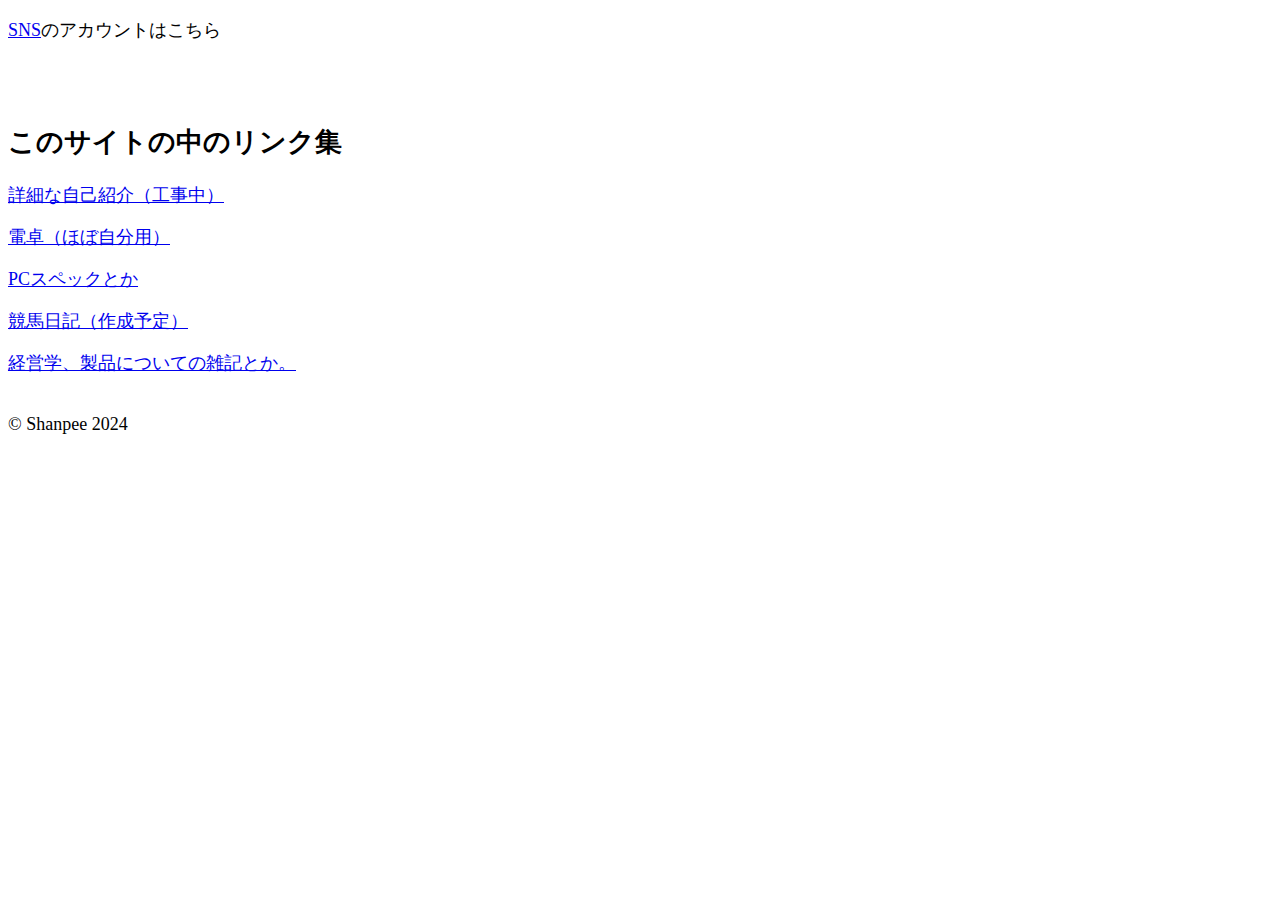
<file: index.html>
<!DOCTYPE html>
<head>
<!-- Google tag (gtag.js) -->
<script async src="https://www.googletagmanager.com/gtag/js?id=G-NHMRYTP1DC"></script>
<script>
  window.dataLayer = window.dataLayer || [];
  function gtag(){dataLayer.push(arguments);}
  gtag('js', new Date());

  gtag('config', 'G-NHMRYTP1DC');
</script>
<meta charset="UTF-8">
<meta name="viewport" content="width=device-width"> 
<style>
@import url('https://fonts.googleapis.com/css2?family=Noto+Sans+JP:wght@100..900&display=swap');
</style>
<link rel="stylesheet" type="text/css" href="css/style.css">
<title>Shanpee Sandbox</title>
</head>
<body>
<p><a href = https://misskey.io/@shanpee>SNS</a>のアカウントはこちら</p><br>
<br>
<div name = links>
<h2>このサイトの中のリンク集</h2>
    <p><a href="#">詳細な自己紹介（工事中）</a></p>
    <p><a href="/web/dentaku.html">電卓（ほぼ自分用）</a></p>
    <p><a href="/web/pc-spec.html">PCスペックとか</a></p>
    <p><a href="/web/keibadiary.html">競馬日記（作成予定）</a></p>
    <p><a href="/web/business_think.html">経営学、製品についての雑記とか。</a></p>
</div>
</body>
<br>
<footer>&copy; Shanpee 2024</footer>
</file>
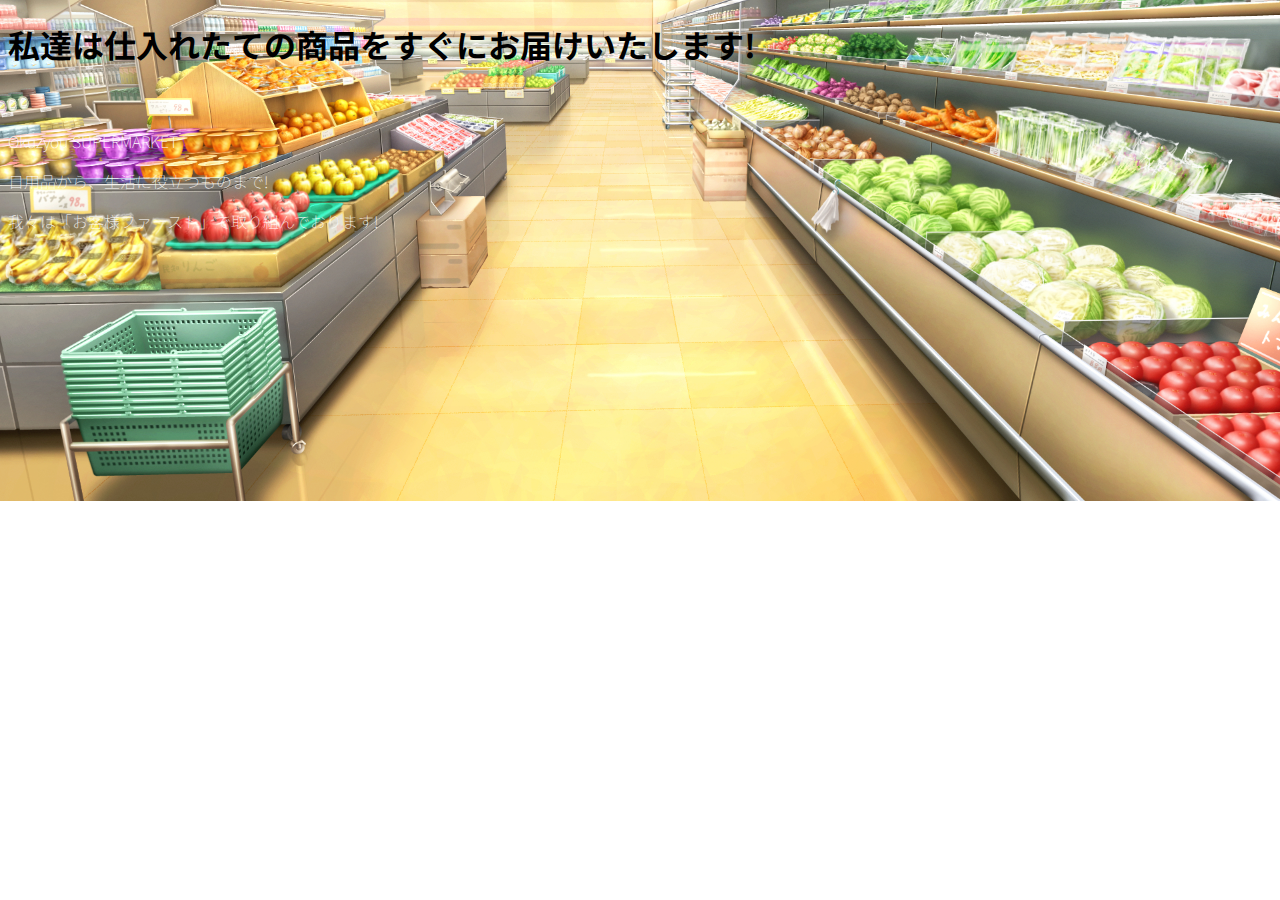
<file: smart/index.html>
<!DOCTYPE html>
<head>
<!-- Google tag (gtag.js) -->
<script async src="https://www.googletagmanager.com/gtag/js?id=G-NHMRYTP1DC"></script>
<script>
  window.dataLayer = window.dataLayer || [];
  function gtag(){dataLayer.push(arguments);}
  gtag('js', new Date());

  gtag('config', 'G-NHMRYTP1DC');
</script>
<meta charset="UTF-8">
<meta name="viewport" content="width=device-width"> 
<link rel="preconnect" href="https://fonts.googleapis.com">
<link rel="preconnect" href="https://fonts.gstatic.com" crossorigin>
<link href="https://fonts.googleapis.com/css2?family=Noto+Sans+JP:wght@100..900&display=swap" rel="stylesheet">
<link rel="stylesheet" type="text/css" href="css/style.css">
<title>okuzyou SUPERMARKET</title>
</head>
<body class="background">
    <div class="dekai">
    <h1>私達は仕入れたての商品をすぐにお届けいたします!</h1>
    </div>
<br>
<div class="honbun">
<p>Okuzyou SUPERMARKET</p>
<p>日用品から、生活に役立つものまで!</p>
<p>我々は「お客様ファースト」で取り組んでおります!</p>
</div>
<br>

</body>
</div>
</file>
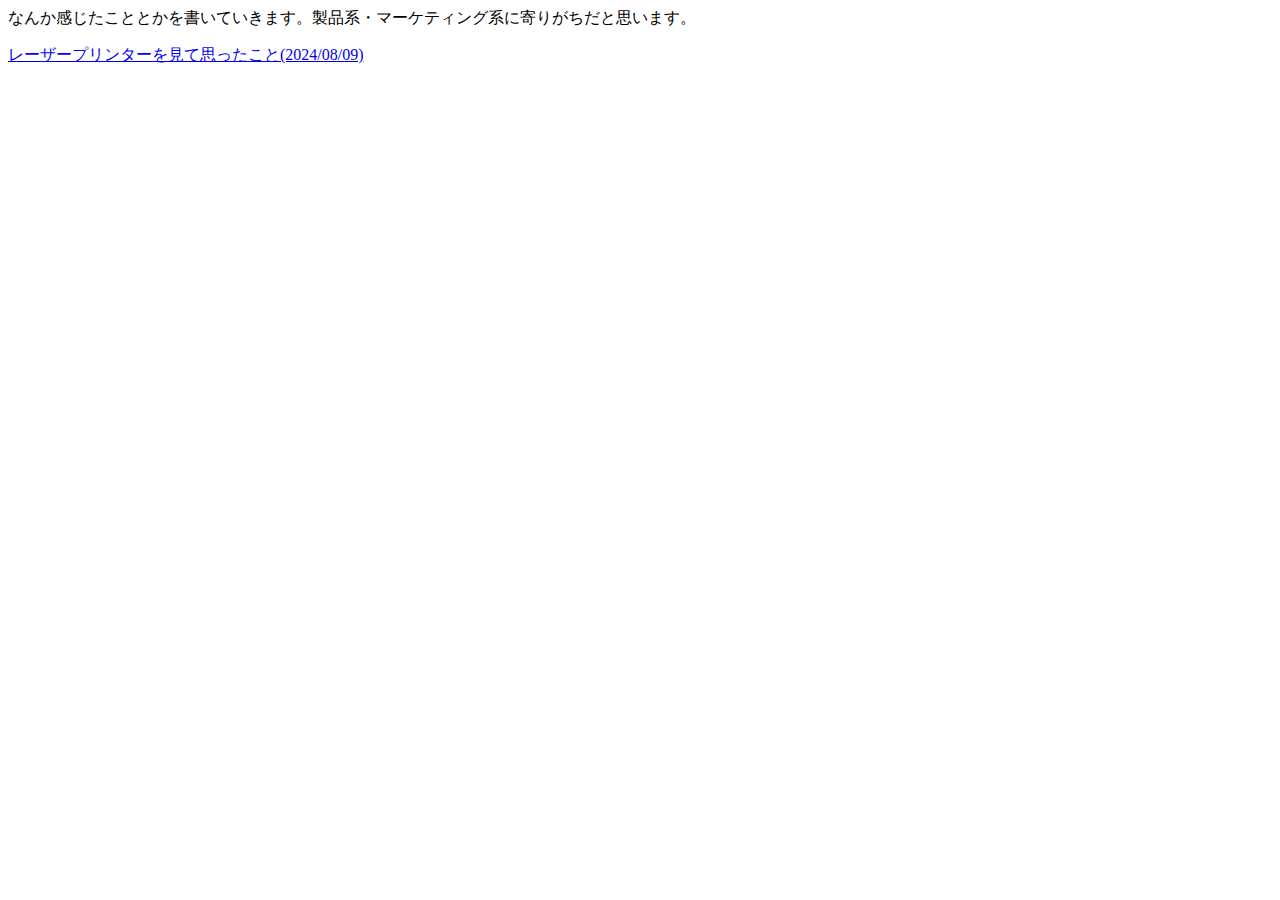
<file: business_think.html>
<!DOCTYPE html>
<head>
<!-- Google tag (gtag.js) -->
<script async src="https://www.googletagmanager.com/gtag/js?id=G-NHMRYTP1DC"></script>
<script>
  window.dataLayer = window.dataLayer || [];
  function gtag(){dataLayer.push(arguments);}
  gtag('js', new Date());

  gtag('config', 'G-NHMRYTP1DC');
</script>
<meta charset="UTF-8">
<meta name="viewport" content="width=device-width"> 
<title>経営学トピック</title>
</head>
<body>なんか感じたこととかを書いていきます。製品系・マーケティング系に寄りがちだと思います。<br>
<p><a href="/web/laser_printer.html">レーザープリンターを見て思ったこと(2024/08/09)</a></p>
<p><a href="/web/uma/#"></a></p>
<p><a href="/web/uma/#"></a></p>
<p><a href="/web/uma/#"></a></p>
<p><a href="/web/uma/#"></a></p>
<p><a href="/web/uma/#"></a></p>
<p><a href="/web/uma/#"></a></p>
<p><a href="/web/uma/#"></a></p>
<p><a href="/web/uma/#"></a></p>
<p><a href="/web/uma/#"></a></p>
<p><a href="/web/uma/#"></a></p>
<p><a href="/web/uma/#"></a></p>
<p><a href="/web/uma/#"></a></p>
<p><a href="/web/uma/#"></a></p>
</file>
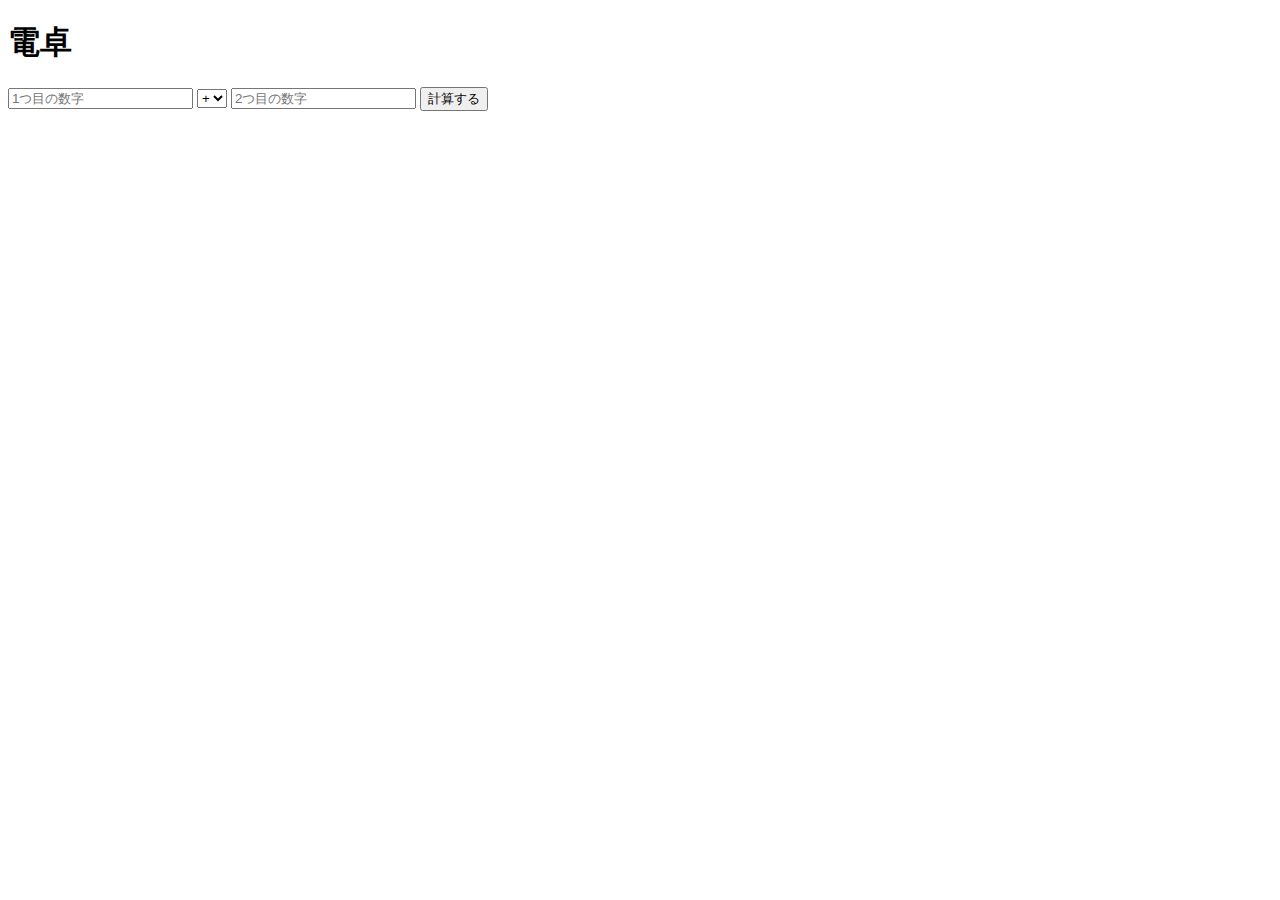
<file: dentaku.html>
<!DOCTYPE html>
<html lang="ja">
<head>
    <meta charset="UTF-8">
    <meta name="viewport" content="width=device-width, initial-scale=1.0">
    <title>PHP 電卓</title>
</head>
<body>
    <h1>電卓</h1>
    <form action="calculator.php" method="post">
        <input type="number" name="num1" step="any" placeholder="1つ目の数字" required>
        <select name="operator">
            <option value="add">+</option>
            <option value="subtract">-</option>
            <option value="multiply">*</option>
            <option value="divide">/</option>
        </select>
        <input type="number" name="num2" step="any" placeholder="2つ目の数字" required>
        <button type="submit" name="submit" value="calculate">計算する</button>
    </form>
</body>
</html>
</file>
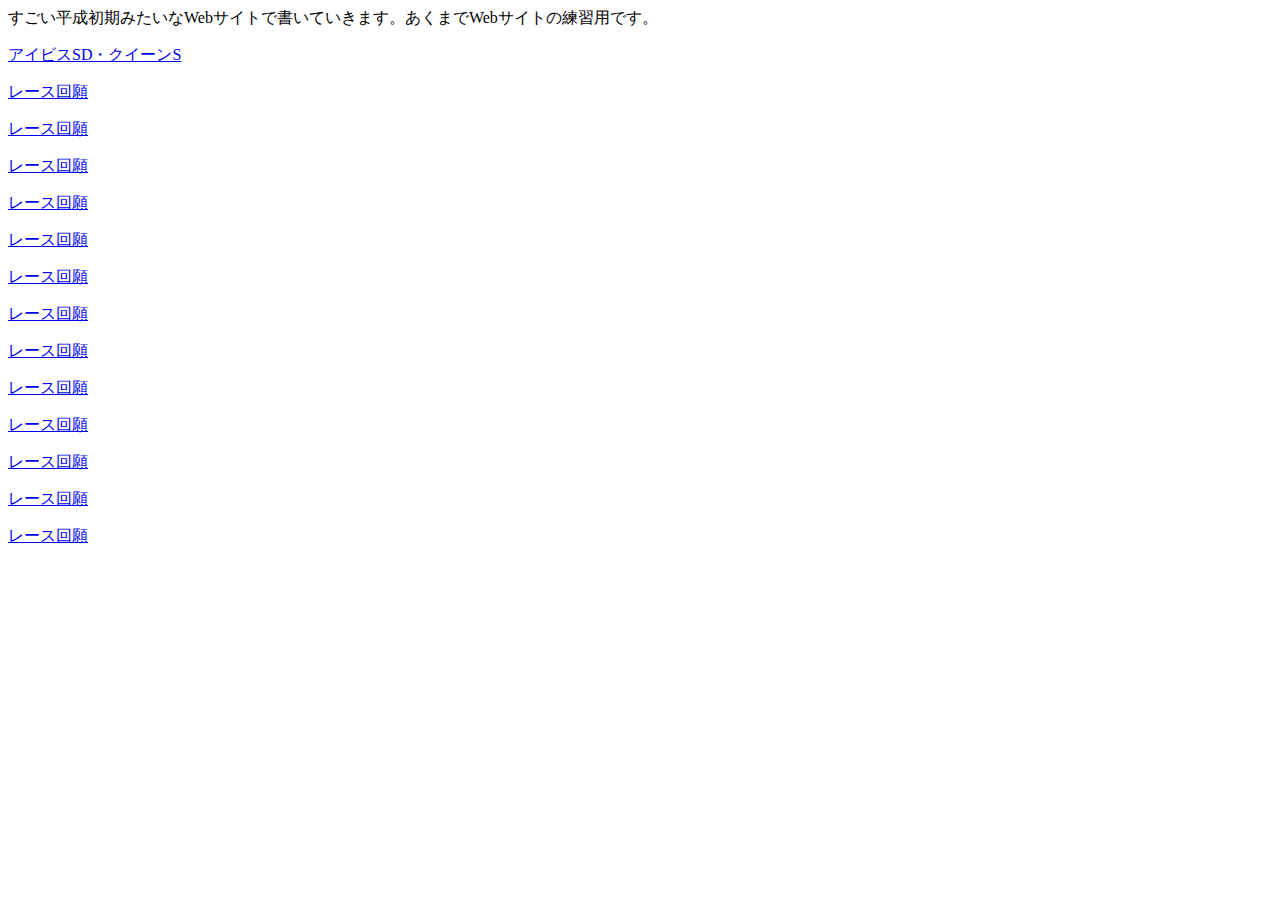
<file: keibadiary.html>
<!DOCTYPE html>
<head>
<!-- Google tag (gtag.js) -->
<script async src="https://www.googletagmanager.com/gtag/js?id=G-NHMRYTP1DC"></script>
<script>
  window.dataLayer = window.dataLayer || [];
  function gtag(){dataLayer.push(arguments);}
  gtag('js', new Date());

  gtag('config', 'G-NHMRYTP1DC');
</script>
<meta charset="UTF-8">
<meta name="viewport" content="width=device-width"> 
<title>Shanpee HorceRacing</title>
</head>
<body>すごい平成初期みたいなWebサイトで書いていきます。あくまでWebサイトの練習用です。<br>
<p><a href="/web/uma/240729.html">アイビスSD・クイーンS</a></p>
<p><a href="/web/uma/#">レース回願</a></p>
<p><a href="/web/uma/#">レース回願</a></p>
<p><a href="/web/uma/#">レース回願</a></p>
<p><a href="/web/uma/#">レース回願</a></p>
<p><a href="/web/uma/#">レース回願</a></p>
<p><a href="/web/uma/#">レース回願</a></p>
<p><a href="/web/uma/#">レース回願</a></p>
<p><a href="/web/uma/#">レース回願</a></p>
<p><a href="/web/uma/#">レース回願</a></p>
<p><a href="/web/uma/#">レース回願</a></p>
<p><a href="/web/uma/#">レース回願</a></p>
<p><a href="/web/uma/#">レース回願</a></p>
<p><a href="/web/uma/#">レース回願</a></p>
</file>
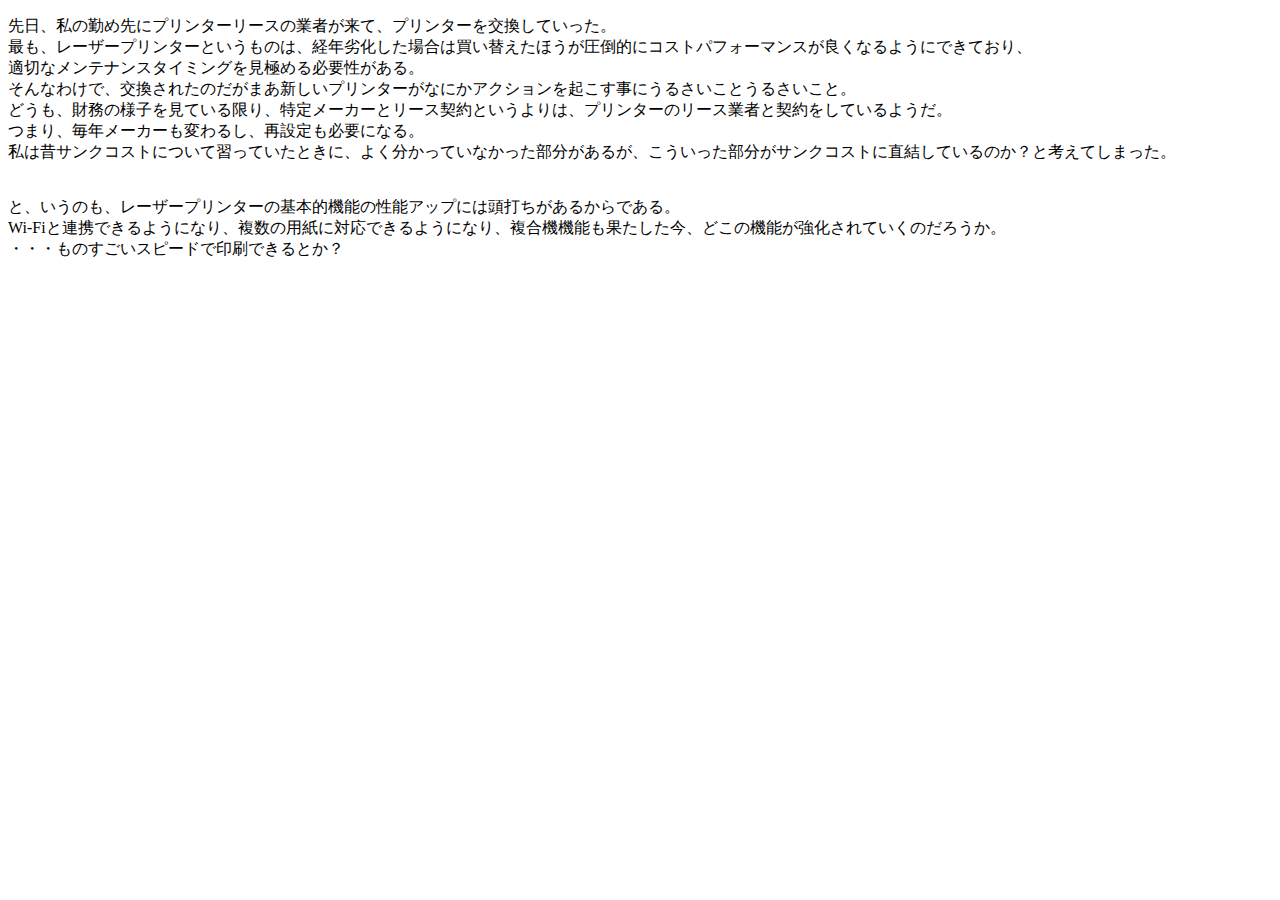
<file: laser_printer.html>
<!DOCTYPE html>
<head>
<!-- Google tag (gtag.js) -->
<script async src="https://www.googletagmanager.com/gtag/js?id=G-NHMRYTP1DC"></script>
<script>
  window.dataLayer = window.dataLayer || [];
  function gtag(){dataLayer.push(arguments);}
  gtag('js', new Date());

  gtag('config', 'G-NHMRYTP1DC');
</script>
<meta charset="UTF-8">
<meta name="viewport" content="width=device-width"> 
<title>レーザープリンターを見て</title>
</head>
<body>
<p>先日、私の勤め先にプリンターリースの業者が来て、プリンターを交換していった。<br>
  最も、レーザープリンターというものは、経年劣化した場合は買い替えたほうが圧倒的にコストパフォーマンスが良くなるようにできており、<br>
  適切なメンテナンスタイミングを見極める必要性がある。<br>
  そんなわけで、交換されたのだがまあ新しいプリンターがなにかアクションを起こす事にうるさいことうるさいこと。<br>
  どうも、財務の様子を見ている限り、特定メーカーとリース契約というよりは、プリンターのリース業者と契約をしているようだ。<br>
  つまり、毎年メーカーも変わるし、再設定も必要になる。<br>
  私は昔サンクコストについて習っていたときに、よく分かっていなかった部分があるが、こういった部分がサンクコストに直結しているのか？と考えてしまった。<br>
<br></p>
<p>と、いうのも、レーザープリンターの基本的機能の性能アップには頭打ちがあるからである。<br>
Wi-Fiと連携できるようになり、複数の用紙に対応できるようになり、複合機機能も果たした今、どこの機能が強化されていくのだろうか。<br>
・・・ものすごいスピードで印刷できるとか？</p>
</file>
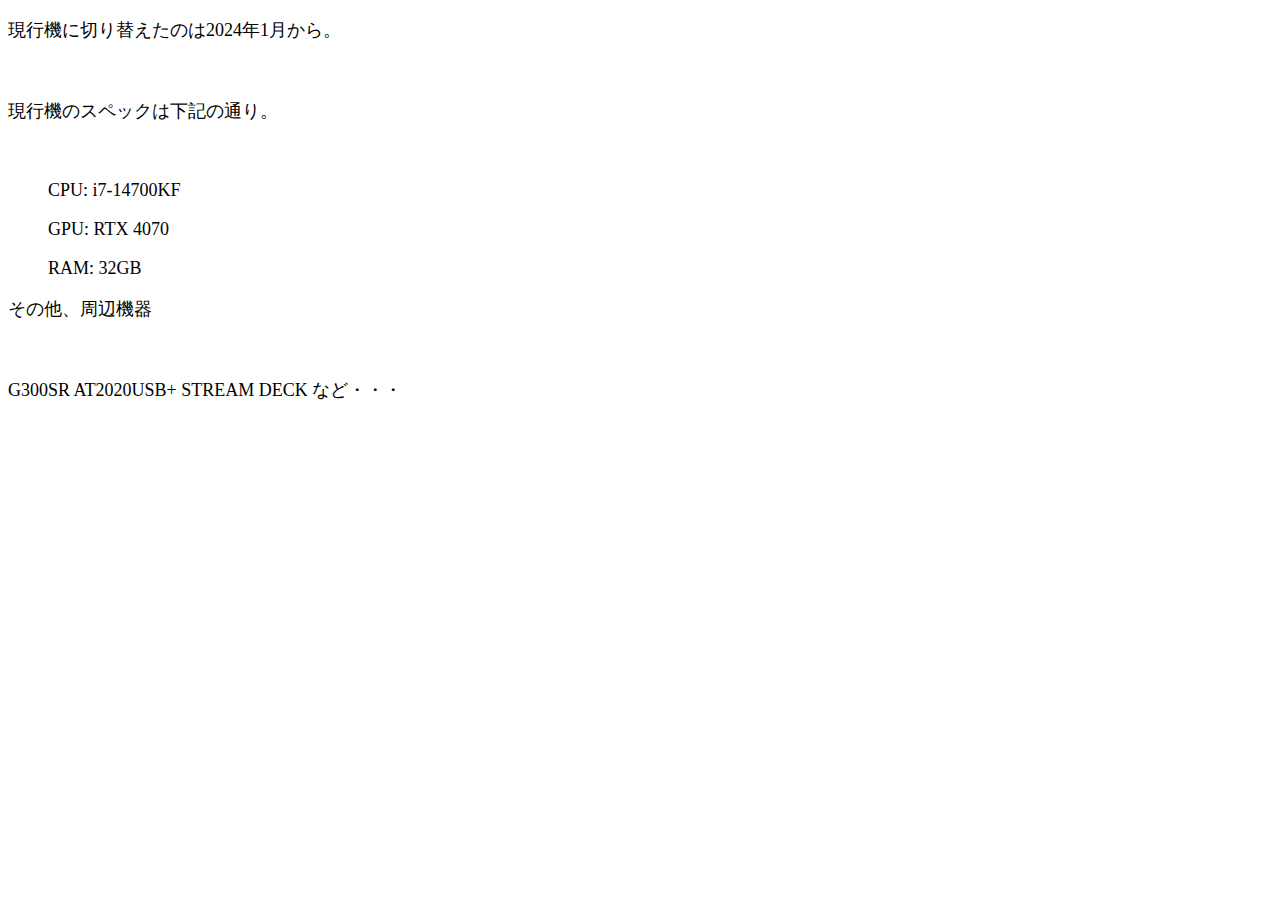
<file: pc-spec.html>
<!DOCTYPE html>
<head>
<meta charset="UTF-8">
<meta name="viewport" content="width=device-width"> 
<link rel="stylesheet" type="text/css" href="css/style.css">
<title>Shanpee PCZone</title>
</head>
<body>
<p>現行機に切り替えたのは2024年1月から。</p><br>
<p>現行機のスペックは下記の通り。</p><br>
<div class="pcspec">
    <ol>CPU: i7-14700KF</ol>
    <ol>GPU: RTX 4070</ol>
    <ol>RAM: 32GB</ol>
</div>
<p>その他、周辺機器</p><br>
<p>G300SR AT2020USB+ STREAM DECK など・・・</p>
</file>
<file: css/style.css>
body {
    line-height: normal;
    font-size: 18px;
    color: black;   
}
</file>
<file: smart/css/style.css>
.background {
    background-image: url(haikei.jpg);
    background-repeat: no-repeat;
    background-position: center;
    background-size: cover;
}

.background::before {
    backdrop-filter: blur(5px);
}

.dekai {
    margin: 0 auto;
    width: auto;
}

body {
  font-family: "Noto Sans JP", sans-serif;
  font-optical-sizing: auto;
  font-weight: 100;
  font-style: normal;
}

.honbun {
    font-style: normal;
    color: white;
}
</file>
